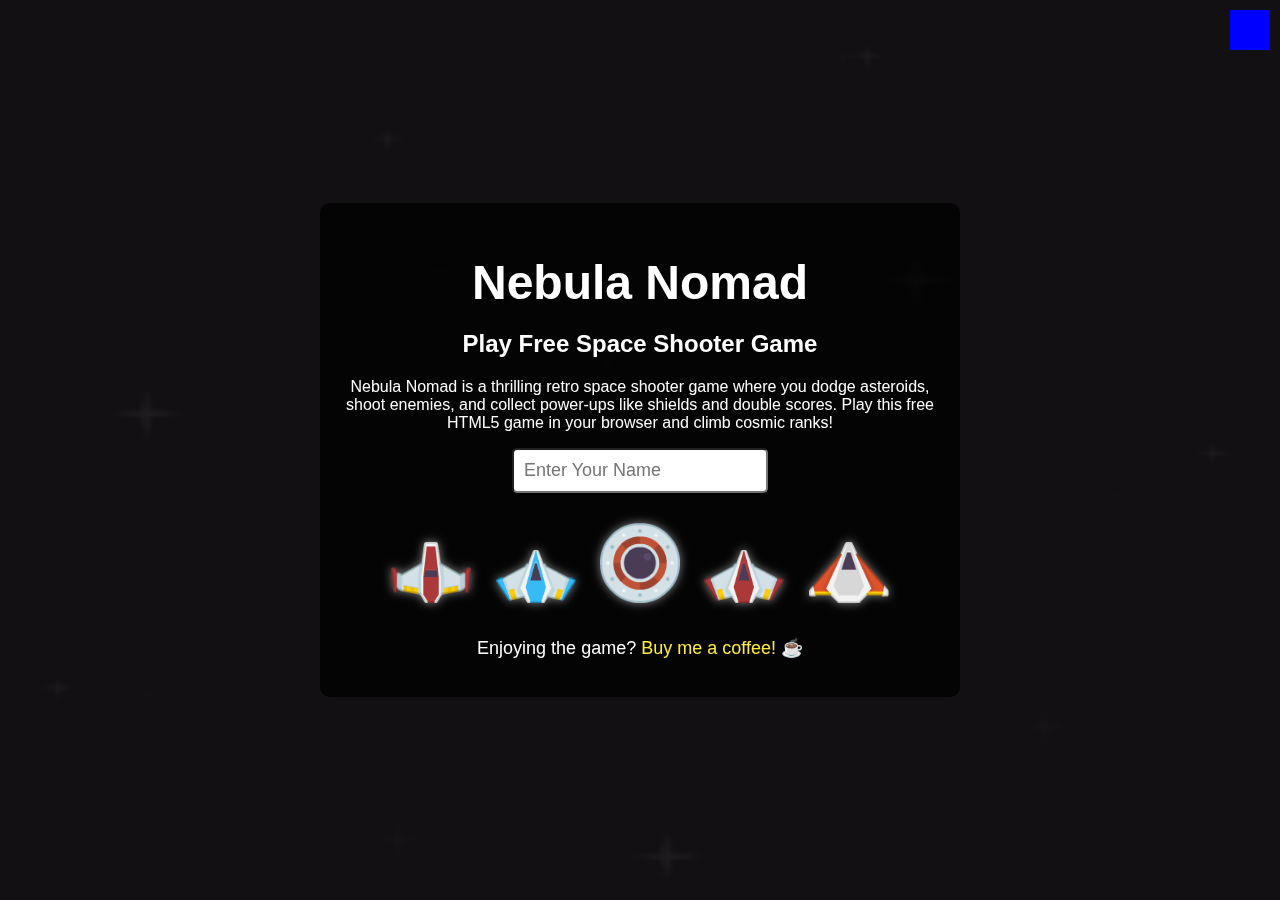
<file: index.html>
<!DOCTYPE html>
<html lang="en">
<head>
    <meta charset="UTF-8">
    <title>Nebula Nomad: Retro Space Shooter Game</title>
    <meta name="description" content="Play Nebula Nomad, a free retro space shooter game. Dodge asteroids, collect power-ups, and climb ranks in this HTML5 cosmic adventure!">
    <meta name="keywords" content="space shooter, retro game, HTML5 game, Nebula Nomad, free space arcade, browser space game">
    <meta name="author" content="Your Name">
    <meta name="viewport" content="width=device-width, initial-scale=1.0">
    <!-- Google Search Console Verification -->
	<meta name="google-site-verification" content="Jf_NBStHwbZFE3ArbQVt_w7QNEm73RMYUNn6VXyo5WY" />
    <!-- Open Graph for Social Media -->
    <meta property="og:title" content="Nebula Nomad: Retro Space Shooter Game">
    <meta property="og:description" content="Play Nebula Nomad, a free retro space shooter game. Dodge asteroids, collect power-ups, and climb ranks in this HTML5 cosmic adventure!">
    <meta property="og:image" content="https://therkspace.github.io/nebulanomad/assets/player1.png">
    <meta property="og:url" content="https://therkspace.github.io/nebulanomad/">
    <meta property="og:type" content="website">
    <!-- Twitter Card -->
    <meta name="twitter:card" content="summary_large_image">
    <meta name="twitter:title" content="Nebula Nomad: Retro Space Shooter Game">
    <meta name="twitter:description" content="Play Nebula Nomad, a free retro space shooter game. Dodge asteroids, collect power-ups, and climb ranks in this HTML5 cosmic adventure!">
    <meta name="twitter:image" content="https://therkspace.github.io/nebulanomad/assets/player1.png">
    <!-- Google Analytics -->
    <script async src="https://www.googletagmanager.com/gtag/js?id=UA-XXXXX-Y"></script>
    <script>
      window.dataLayer = window.dataLayer || [];
      function gtag(){dataLayer.push(arguments);}
      gtag('js', new Date());
      gtag('config', 'UA-XXXXX-Y');
    </script>
    <link rel="stylesheet" href="style.css">
    <link href="https://fonts.googleapis.com/css2?family=Press+Start+2P&display=swap" rel="stylesheet">
</head>
<body>
    <div id="menu">
        <h1>Nebula Nomad</h1>
        <h2>Play Free Space Shooter Game</h2>
        <p>Nebula Nomad is a thrilling retro space shooter game where you dodge asteroids, shoot enemies, and collect power-ups like shields and double scores. Play this free HTML5 game in your browser and climb cosmic ranks!</p>
        <input type="text" id="playerName" placeholder="Enter Your Name" maxlength="20">
        <div class="ships">
            <img src="assets/player1.png" alt="Nebula Nomad spaceship 1" onclick="chooseShip('assets/player1.png', 10.5)">
            <img src="assets/player2.png" alt="Nebula Nomad spaceship 2" onclick="chooseShip('assets/player2.png', 10.5)">
            <img src="assets/player3.png" alt="Nebula Nomad spaceship 3" onclick="chooseShip('assets/player3.png', 10.5)">
            <img src="assets/player4.png" alt="Nebula Nomad spaceship 4" onclick="chooseShip('assets/player4.png', 15)">
            <img src="assets/player5.png" alt="Nebula Nomad spaceship 5" onclick="chooseShip('assets/player5.png', 7.5)">
        </div>
        <p class="coffee-note">Enjoying the game? <a href="https://www.buymeacoffee.com/TheRetroGameCoder" target="_blank">Buy me a coffee! ☕</a></p>
    </div>

    <canvas id="gameCanvas"></canvas>

    <div id="gameOver" style="display:none;">
        <h1>Game Over</h1>
        <div id="scoreCard"></div>
    </div>

    <div id="pauseScreen" style="display:none;">
        <h1>Paused</h1>
        <img src="assets/ad_space.png" alt="Nebula Nomad space ad" style="width: 300px; margin: 20px;">
        <p>Explore the Cosmos with Space Adventures!</p>
        <button onclick="togglePause()">Resume</button>
    </div>

    <script src="game.js"></script>
</body>
</html>
</file>
<file: style.css>
body {
    margin: 0;
    overflow: hidden;
    background: #000;
}

#gameCanvas {
    display: block;
    width: 100vw;
    height: 100vh;
    z-index: -1; /* Ensure canvas is behind menu */
}

#menu {
    position: absolute;
    top: 50%;
    left: 50%;
    transform: translate(-50%, -50%);
    text-align: center;
    color: white;
    font-family: Arial, sans-serif;
    background: rgba(0, 0, 0, 0.7);
    padding: 20px;
    border-radius: 10px;
    z-index: 1; /* Menu above canvas */
}

#menu h1 {
    font-size: 48px;
    margin-bottom: 20px;
    text-shadow: 2px 2px 4px rgba(0, 0, 0, 0.8);
}

#playerName {
    padding: 10px;
    font-size: 18px;
    margin-bottom: 20px;
    border-radius: 5px;
    background: #fff;
    color: #000;
}

.ships img {
    width: 80px;
    margin: 10px;
    cursor: pointer;
    transition: transform 0.2s;
    filter: drop-shadow(0 0 5px rgba(255, 255, 255, 0.5));
}

.ships img:hover {
    transform: scale(1.1);
}

#menu .coffee-note {
    font-size: 18px;
    margin-top: 20px;
    text-shadow: 1px 1px 2px rgba(0, 0, 0, 0.8);
}

#menu .coffee-note a {
    color: #ffeb3b;
    text-decoration: none;
    transition: color 0.2s;
}

#menu .coffee-note a:hover {
    color: #fff;
}

#gameOver {
    position: absolute;
    top: 50%;
    left: 50%;
    transform: translate(-50%, -50%);
    text-align: center;
    color: white;
    font-family: 'Press Start 2P', cursive;
    background: rgba(0, 0, 0, 0.85);
    padding: 30px;
    border-radius: 15px;
    max-width: 600px;
    z-index: 1;
}

#gameOver h1 {
    font-size: 48px;
    margin-bottom: 20px;
    text-shadow: 2px 2px 4px #0ff;
    color: #0ff;
}

#scoreCard {
    background: linear-gradient(180deg, #222, #111);
    padding: 20px;
    border-radius: 10px;
    margin-bottom: 20px;
    color: #fff;
    font-size: 24px;
    font-family: 'Press Start 2P', cursive;
    border: 2px solid #fff;
    box-shadow: 0 0 10px #0ff, 0 0 20px #0ff inset;
    min-width: 400px;
    animation: neon-border 2s infinite alternate;
}

.scorecard-header {
    font-size: 20px;
    color: #0ff;
    text-shadow: 0 0 5px #0ff;
    margin-bottom: 15px;
    border-bottom: 1px solid #0ff;
    padding-bottom: 10px;
}

#scoreCard h2 {
    margin: 0 0 15px;
    font-size: 28px;
    color: #0ff;
    text-shadow: 0 0 5px #0ff;
}

#scoreCard p {
    margin: 10px 0;
    line-height: 1.5;
}

#gameOver .coffee-note {
    font-size: 18px;
    margin: 20px 0 0;
    color: #ffeb3b;
    font-family: 'Press Start 2P', cursive;
    text-shadow: 0 0 5px #ffeb3b;
}

#gameOver .coffee-note a {
    color: #ffeb3b;
    text-decoration: none;
    transition: all 0.2s;
}

#gameOver .coffee-note a:hover {
    color: #fff;
    text-shadow: 0 0 10px #ffeb3b;
}

#gameOver button {
    padding: 12px 24px;
    font-size: 18px;
    margin: 10px;
    cursor: pointer;
    background: #111;
    color: #fff;
    border: 1px solid #0ff;
    border-radius: 5px;
    font-family: 'Press Start 2P', cursive;
    box-shadow: 0 0 5px #0ff;
    transition: all 0.3s;
}

#gameOver button:hover {
    background: #0ff;
    color: #000;
    box-shadow: 0 0 10px #0ff, 0 0 20px #0ff;
}

#pauseScreen {
    position: absolute;
    top: 50%;
    left: 50%;
    transform: translate(-50%, -50%);
    text-align: center;
    color: white;
    font-family: Arial, sans-serif;
    background: rgba(0, 0, 0, 0.8);
    padding: 20px;
    border-radius: 10px;
    z-index: 1;
}

#pauseScreen h1 {
    font-size: 48px;
    margin-bottom: 20px;
}

#pauseScreen p {
    font-size: 24px;
    margin: 10px 0;
}

#pauseScreen button {
    padding: 10px 20px;
    font-size: 18px;
    cursor: pointer;
    background: #444;
    color: white;
    border: none;
    border-radius: 5px;
    transition: background 0.2s;
}

#pauseScreen button:hover {
    background: #666;
}

@keyframes neon-border {
    0% {
        box-shadow: 0 0 10px #0ff, 0 0 20px #0ff inset;
    }
    100% {
        box-shadow: 0 0 15px #0ff, 0 0 30px #0ff inset;
    }
}
</file>
